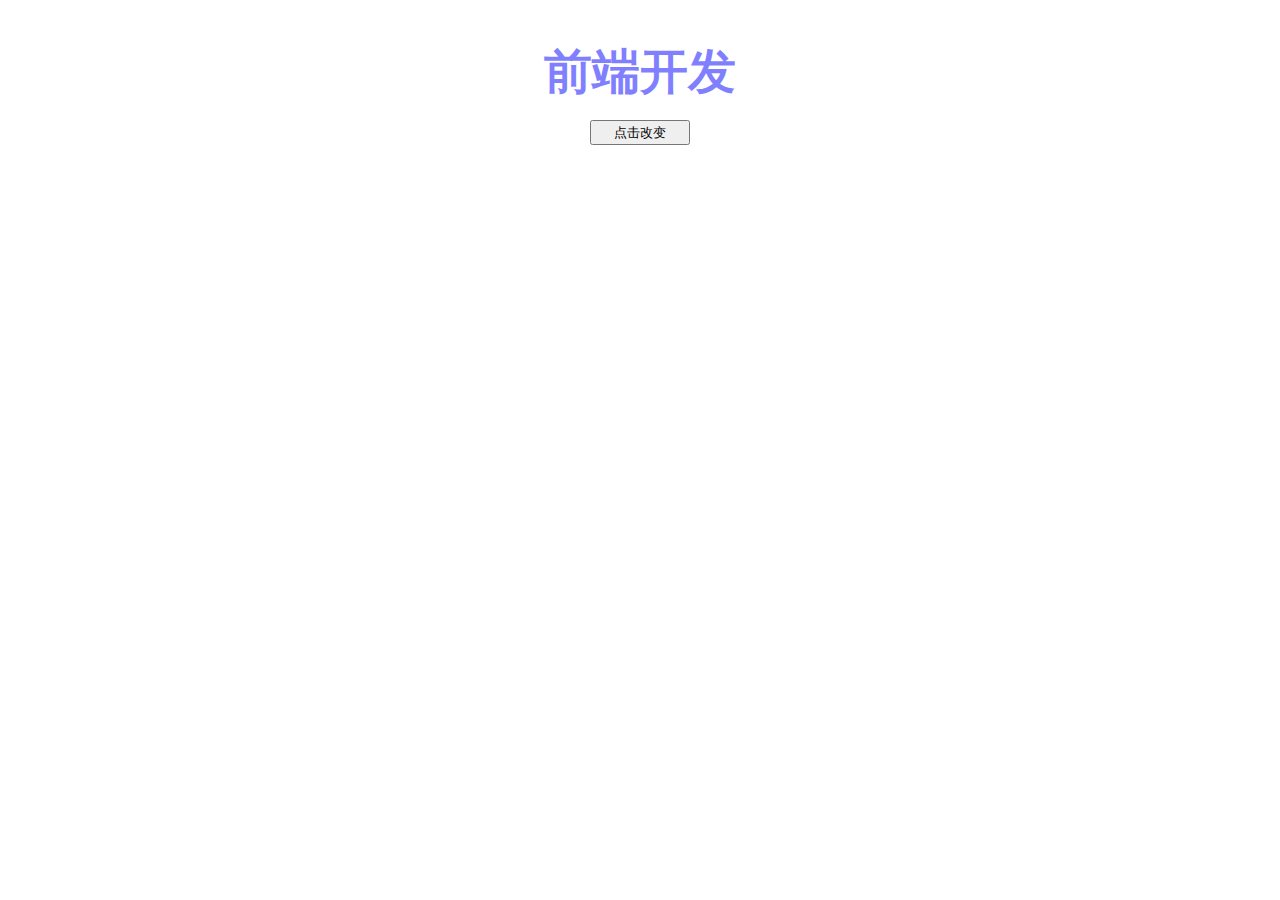
<file: lesson1/index.html>
<!doctype html>
<html lang="en">
<head>
    <meta charset="UTF-8">
    <meta name="viewport"
          content="width=device-width, user-scalable=no, initial-scale=1.0, maximum-scale=1.0, minimum-scale=1.0">
    <meta http-equiv="X-UA-Compatible" content="ie=edge">
    <title>Document</title>
    <link rel="stylesheet" href="style.css">
</head>
<body>
<div class="hd">
    <div class="h2box">
        <h2 id="blue"><span>前端</span><span>开发</span></h2>
        <h2 id="black"><span class="black1" id="black1"></span><span class="black2" id="black2"></span></h2>
    </div>
    <button id="button">点击改变</button>
</div>
<script src="script.js"></script>
</body>
</html>
</file>
<file: lesson1/style.css>
html,body {
    margin: 0;
    padding: 0;
    height: 100%;
}
.hd {
    font-size: 32px;
    color: #333;
    text-align: center;
    position: relative;
    overflow: auto;
}
.hd .h2box{
    position: relative;
    overflow: auto;
    height: 100px;
    width: 200px;
    margin: 0 auto;
}
.hd button {
    margin-top: 20px;
    width: 100px;
    height: 25px;
}
.hd h2 {
    position: absolute;
    height: 100px;
    width: 200px;
}
.black1, .black2 {
    display: inline-block;
    position: absolute;
    width: 100px;
    height: 100px;
    transition-property: width;
    transition-duration: 5s;
    transition-timing-function: linear;
    transition-delay: 1s;
    /* Firefox 4 */
    -moz-transition-property:width;
    -moz-transition-duration:5s;
    -moz-transition-timing-function:linear;
    -moz-transition-delay:1s;
    /* Safari 和 Chrome */
    -webkit-transition-property:width;
    -webkit-transition-duration:5s;
    -webkit-transition-timing-function:linear;
    -webkit-transition-delay:1s;
    /* Opera */
    -o-transition-property:width;
    -o-transition-duration:5s;
    -o-transition-timing-function:linear;
    -o-transition-delay:1s;
}
.black1{
    right:50%;
    background-color: rgba(255,255,255,0.5);
}
.black2{
    left: 50%;
    background-color: rgba(255,255,255,0.5);
}
#blue {
    color: #00f;
}
#black{
    color: #333;
}
.width{
    width: 0;
}
</file>
